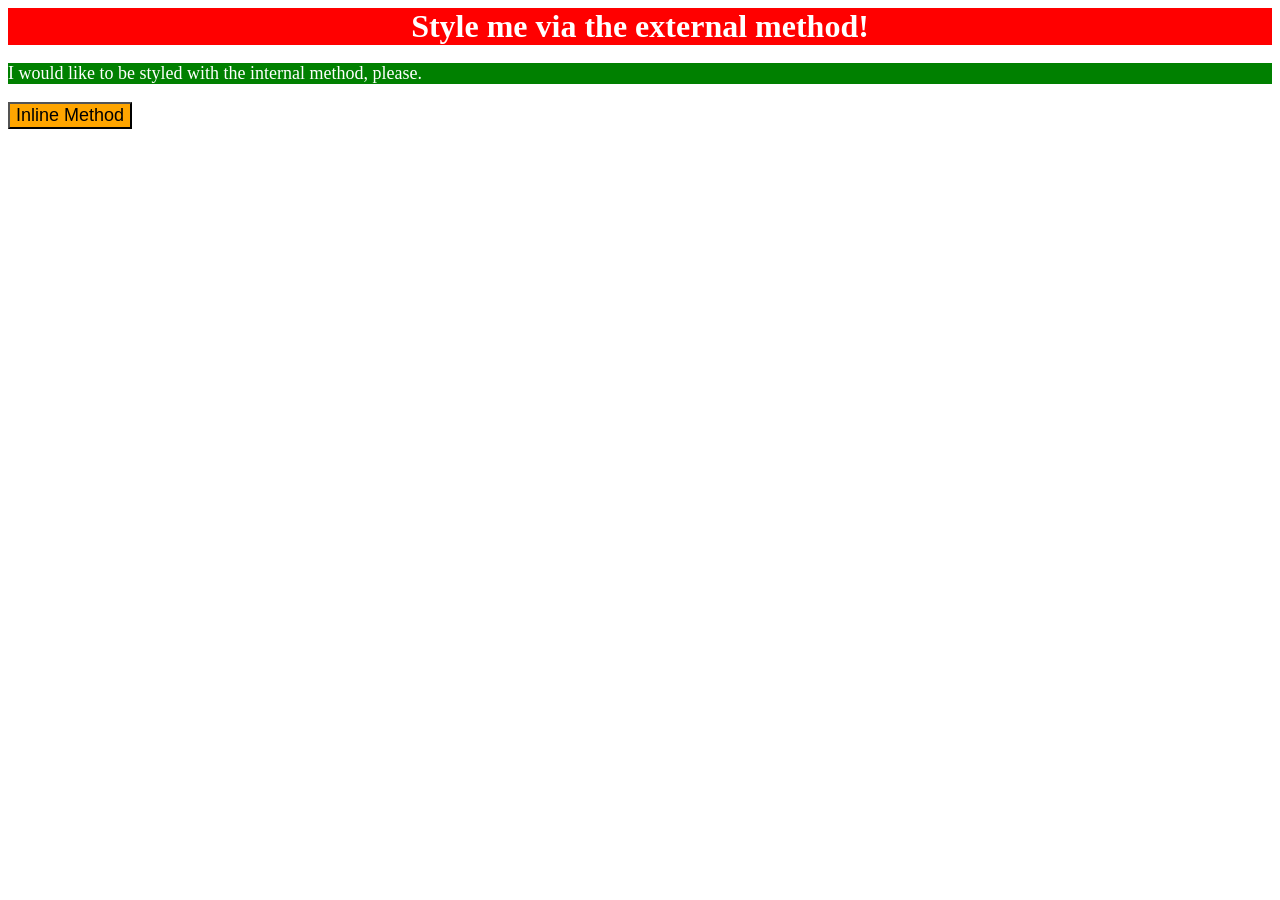
<file: foundations/intro-to-css/01-css-methods/index.html>
<!DOCTYPE html>
<html lang="en">
<head>
  <meta charset="UTF-8">
  <title>Methods for Adding CSS</title>
  <link rel="stylesheet" href="style.css">
  <style>
    p {
      background-color: green;
      color: white;
      font-size: 18px;
    }
  </style>
</head>
<body>
  <div>Style me via the external method!</div>
  <p>I would like to be styled with the internal method, please.</p>
  <button style="background-color: orange; font-size: 18px;">Inline Method</button>
</body>
</html>
</file>
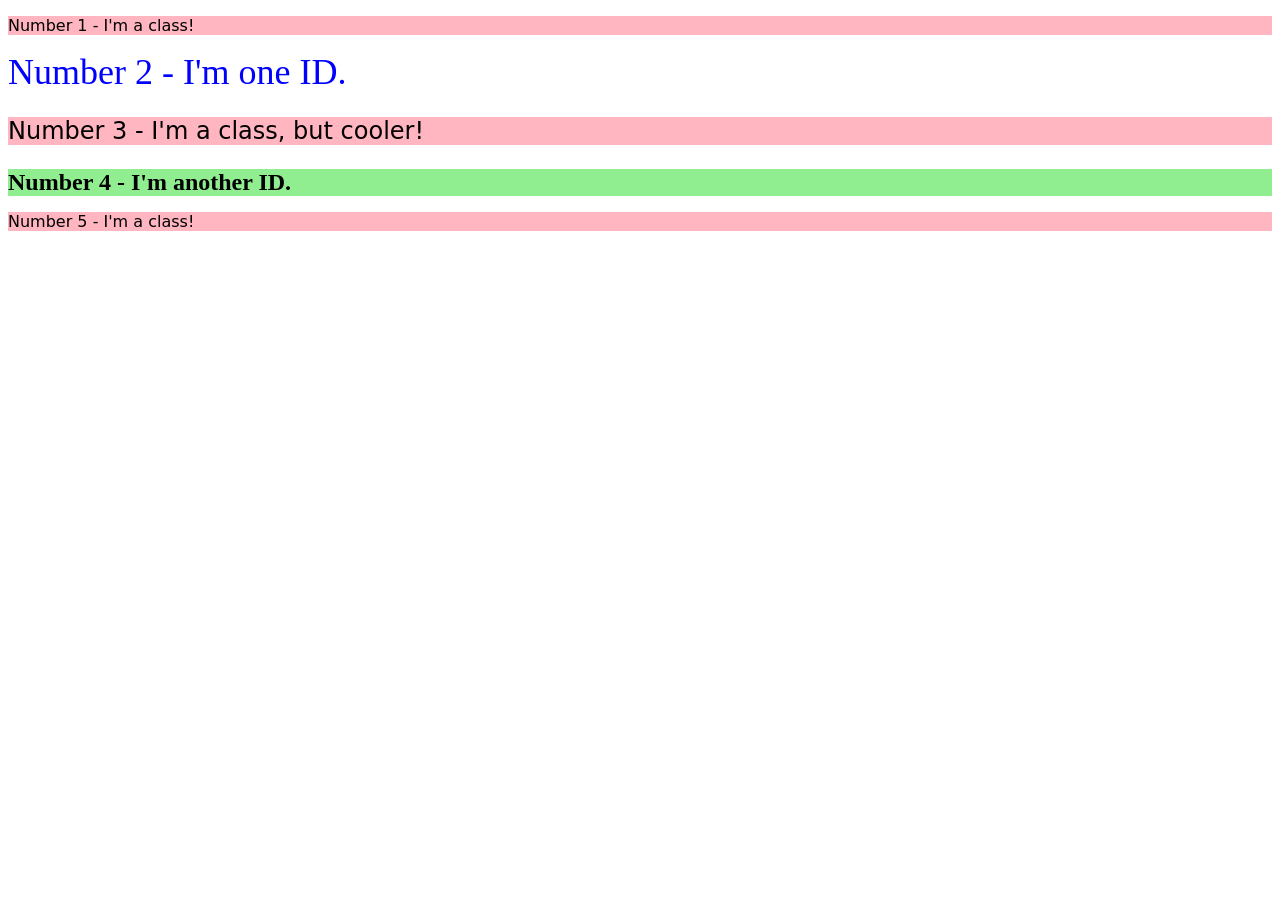
<file: foundations/intro-to-css/02-class-id-selectors/index.html>
<!DOCTYPE html>
<html lang="en">
<head>
  <meta charset="UTF-8">
  <title>Class and ID Selectors</title>
  <link rel="stylesheet" href="style.css">
</head>
<body>
  <p class="odd">Number 1 - I'm a class!</p>
  <div id="two">Number 2 - I'm one ID.</div>
  <p class="odd cool">Number 3 - I'm a class, but cooler!</p>
  <div id="four" class="cool">Number 4 - I'm another ID.</div>
  <p class="odd">Number 5 - I'm a class!</p>
</body>
</html>
</file>
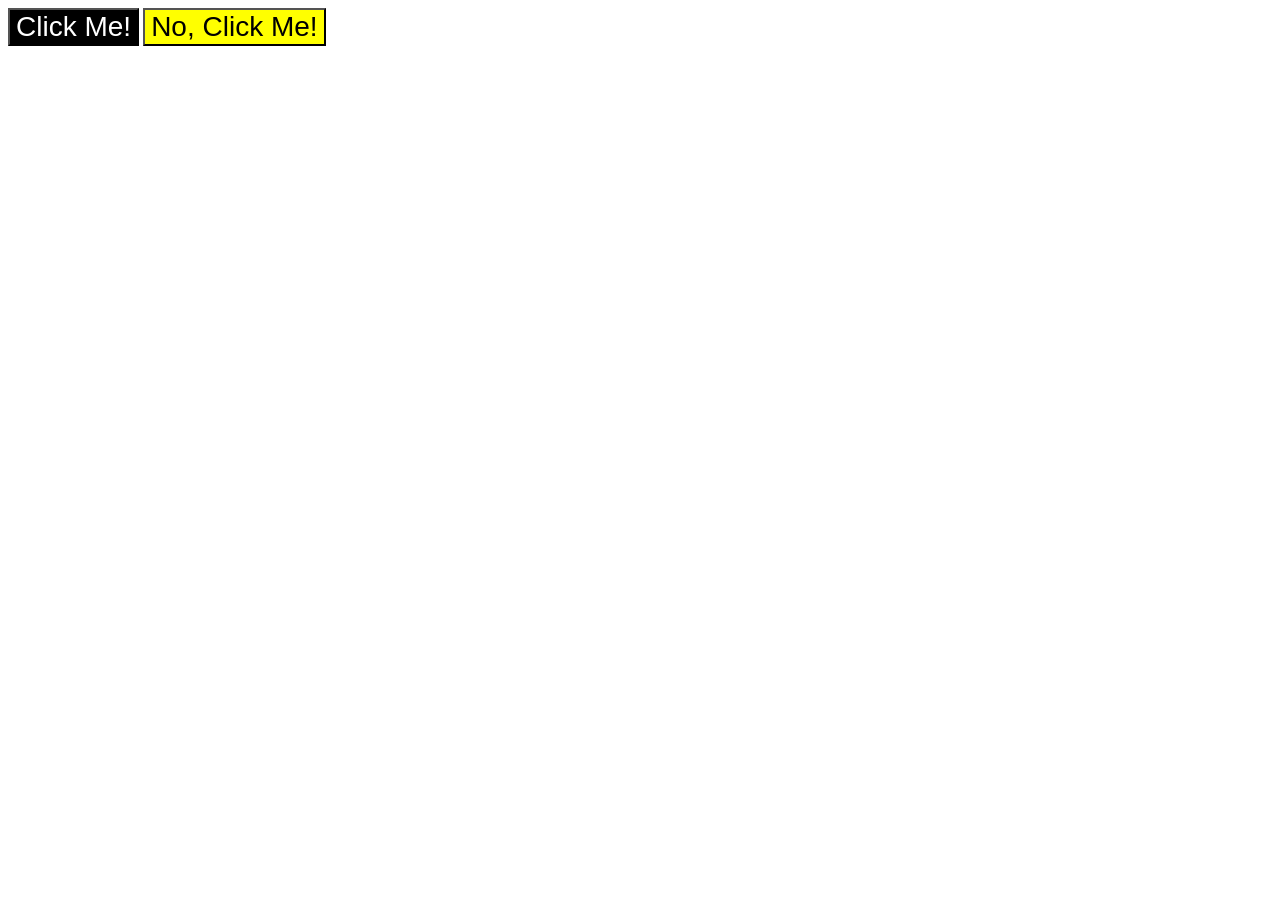
<file: foundations/intro-to-css/03-grouping-selectors/index.html>
<!DOCTYPE html>
<html lang="en">
<head>
  <meta charset="UTF-8">
  <title>Grouping Selectors</title>
  <link rel="stylesheet" href="style.css">
</head>
<body>
  <button class="first">Click Me!</button>
  <button class="second">No, Click Me!</button>
</body>
</html>
</file>
<file: foundations/intro-to-css/01-css-methods/style.css>
div {
  background-color: red;
  color: white;
  font-size: 32px;
  text-align: center;
  font-weight: bold;
}
</file>
<file: foundations/intro-to-css/02-class-id-selectors/style.css>
.odd {
  background-color: rgb(255, 182, 193);
  font-family: Verdana, "DejaVu Sans", sans-serif;
}

#two {
  color: rgb(0, 0, 255);
  font-size: 36px;
}

.cool {
  font-size: 24px;
}

#four {
  background-color: rgb(144, 238, 144);
  font-weight: bold;
}
</file>
<file: foundations/intro-to-css/03-grouping-selectors/style.css>
.first,
.second {
  font-size: 28px;
  font-family: Helvetica, "Times New Roman", sans-serif;
}

.first {
  background-color: black;
  color: white;
}

.second {
  background-color: yellow;
}
</file>
